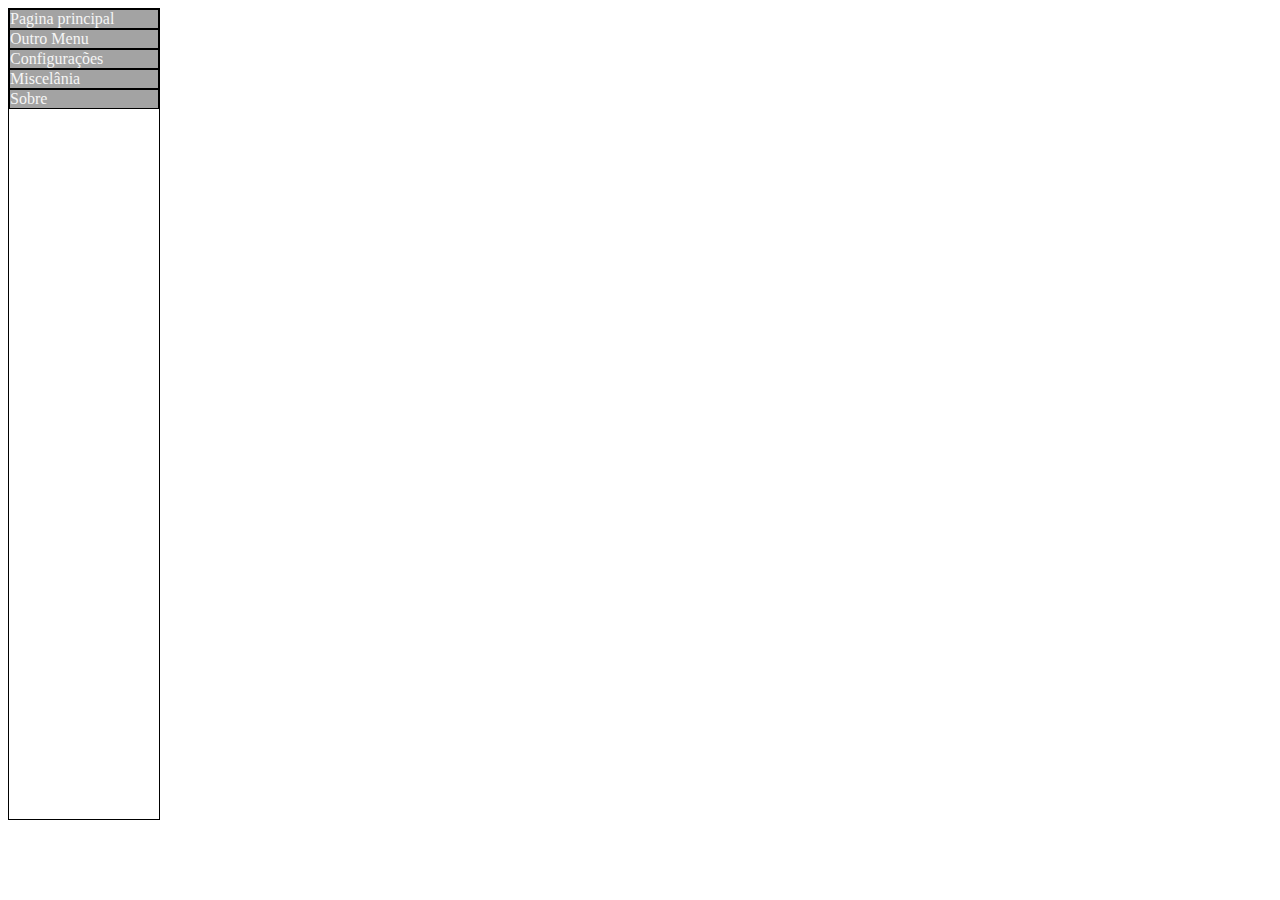
<file: Menu2/index.html>
<!DOCTYPE html>
<html lang="en">
<head>
    <meta charset="UTF-8">
    <meta name="viewport" content="width=device-width, initial-scale=1.0">
    <link rel="stylesheet" href="./css/style.css">
    <link rel="stylesheet" href="./css/animacao.css">
    <title>Document</title>
</head>
<body id="corpo">
    <aside>
        <ul>
            <li onClick='menu(this)'>
                <p>Pagina principal</p>
                <a href="#">item 1</a>
                <a href="#">item 2</a>
                <a href="#">item 3</a>
                <a href="#">item 4</a>
            </li>
            <li  onClick='menu(this)'>
                <p>Outro Menu</p>
                <a href="#">item 1</a>
                <a href="#">item 2</a>
                <a href="#">item 3</a>
                <a href="#">item 4</a>
                <a href="#">item 5</a>
                <a href="#">item 6</a>
                <a href="#">item 7</a>
                <a href="#">item 8</a>
            </li>
            <li onClick='menu(this)'> 
                <p>Configurações</p>
                <a href="#">item 1</a>
                <a href="#">item 2</a>
                <a href="#">item 3</a>
            </li>
            <li onClick='menu(this)'> 
                <p>Miscelânia</p>
                <a href="#">item 1</a>
                <a href="#">item 2</a>
                <a href="#">item 3</a>
            </li>
            <li onClick='menu(this)'>
                <p>Sobre </p>
                <a href="#">item 1</a>
                <a href="#">item 2</a>
            </li>   
        </ul>
    </aside>
    
</body>
    <script src="./js/js.js" type="text/javascript"></script>
</html>
</file>
<file: Menu2/css/style.css>
body{
    height: 90vh;
}

aside{
    display: flex;
    border: solid 1px;
    height: 90vh;
    width: 150px;
    
}

aside ul{
    margin: 0;
    padding: 0;
    width: 150px;
}

aside ul li{
    display:flex;
    flex-direction: column;
    height: 18px;
    border: solid 1px black;
    color: #f5f5f5;
    transition: 0.3s;
}

aside ul li p{
    margin: 0;
    background-color: #a3a3a3;
}    

aside ul li a{
    display: flex;
    transform: scaley(0);
    text-decoration: none;
    color: #4f4a4a;
    
}

aside ul li a:nth-child(even){
    background-color: #cbdae6;
}

aside ul li a:nth-child(odd){
    background-color: #ffffff;
}
</file>
<file: Menu2/css/animacao.css>
@keyframes down{
    from{
        opacity: 0;
        transform: scaley(0);
    }

    to{
        opacity: 1;
        transform: scaley(1);
    }
}

.animate-down{
    animation-name: down;
    animation-duration: 100ms;
    animation-fill-mode: forwards;
}
</file>
